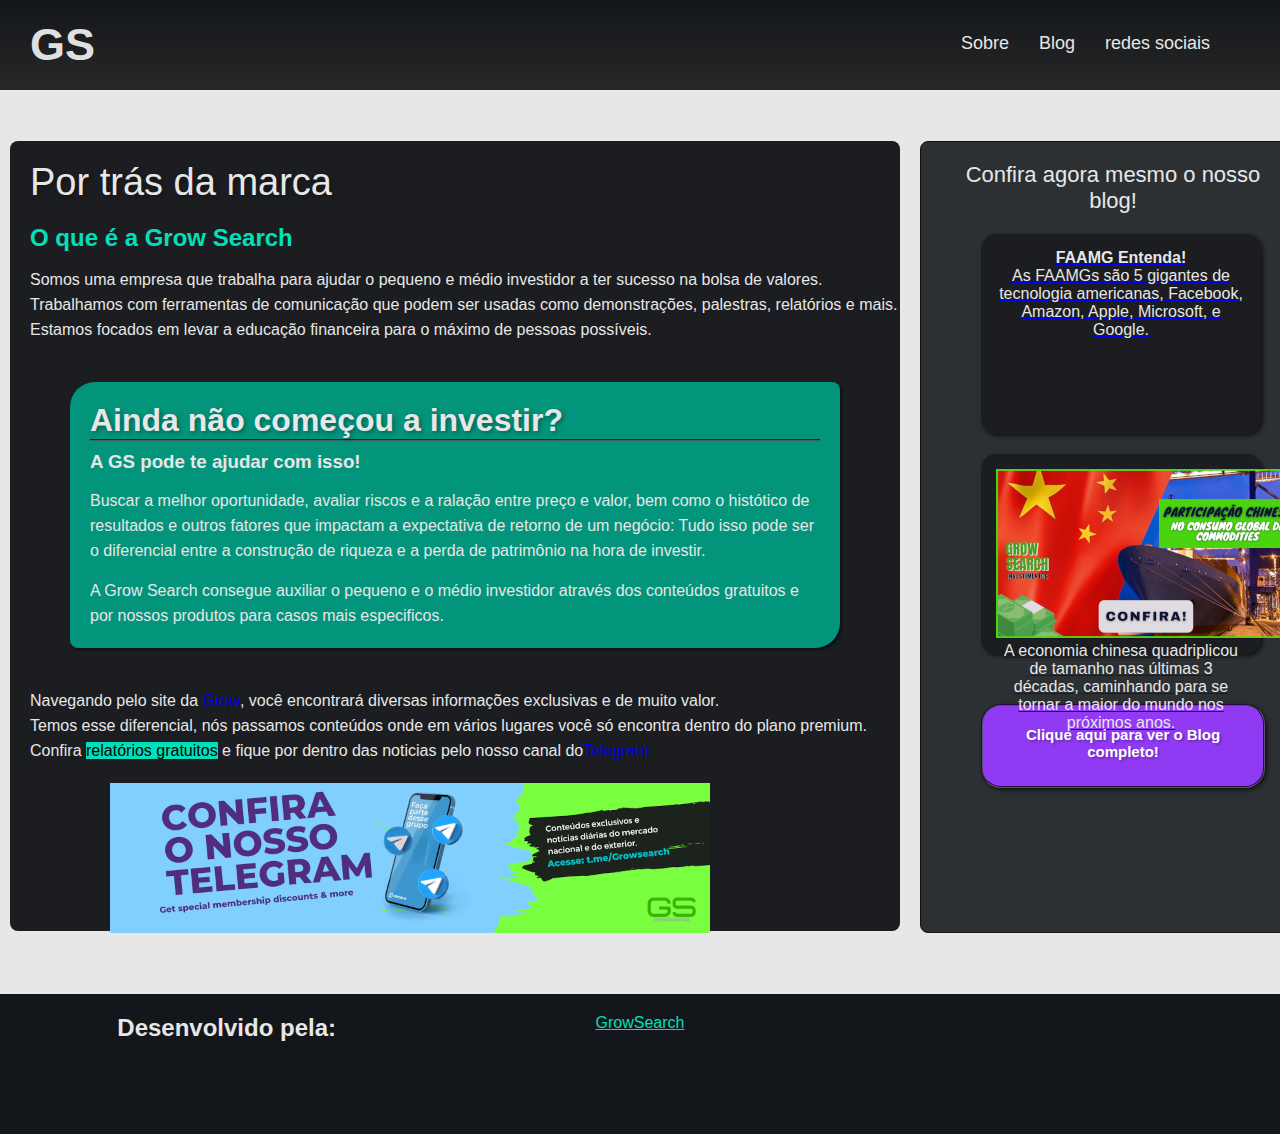
<file: qsomos.html>
<!DOCTYPE html>
<html lang="pt-br">
<head>
    <meta charset="UTF-8">
    <meta http-equiv="X-UA-Compatible" content="IE=edge">
    <meta name="viewport" content="width=device-width, initial-scale=1.0">
    <link rel="stylesheet" href="CSS/cssImport.css">
    <link rel="stylesheet" href="CSS/qsomos.css">
    <link rel="stylesheet" href="CSS/mobile/qsomos-mobile.css">
    <link rel="shortcut icon" href="imagens-do-site/favicon.ico" type="image/x-icon">
    <title>Quem Somos</title>
</head>
<body>
    <header class="header">
        <!-- <a class="logo" href="index.html"><img src="imagens-do-site/GS_atual-removebg-preview.png" alt="GS-png"></a> -->
        <a class="logo" href="index.html">
            <h2>GS</h2>
        </a>

        <nav class="nav">
            <button class="btn-mobile" aria-expanded="false" aria-haspopup="true" aria-controls="menu" aria-label="Abrir Menu">Menu

                <span class="hamburguer"></span>
            </button>

            <ul class="menu" role="menu">
                <li><a href="">Sobre</a></li>
                <li><a href="https://growsearch.github.io/projeto-blog/index.html" >Blog</a></li>
                <li><a href="">redes sociais</a></li>
            </ul>
        </nav>
    </header>

    <main id="conteudo-completo">
        <section id="conteudo-quemsomos">
            <h1>Por trás da marca</h1>
            <h2>O que é a Grow Search</h2>
            <p>Somos uma empresa que trabalha para ajudar o pequeno e médio investidor a  ter sucesso na bolsa de valores. <br>
            Trabalhamos com ferramentas de comunicação que podem ser usadas como demonstrações, palestras, relatórios e mais. <br>
            Estamos focados em levar a educação financeira para o máximo de pessoas possíveis.</p>
            <section id="com-imagens">
                <h2>Ainda não começou a investir?</h2>
                <h3>A GS pode te ajudar com isso!</h3>
                <p>
                    Buscar a melhor oportunidade, avaliar riscos e a ralação entre preço e valor, bem como o histótico de resultados e outros fatores que impactam a expectativa de retorno de um negócio: Tudo isso pode ser o diferencial entre a construção de riqueza e a perda de patrimônio na hora de investir.
                </p>
                <p>
                    A Grow Search consegue auxiliar o pequeno e o médio investidor através dos conteúdos gratuitos e por nossos produtos para casos mais especificos.
                </p>
            </section>
            <p class="pcomlinks">
                Navegando pelo site da <a href="https://growsearch.github.io/Site-gs/index.html">Grow</a>, você encontrará diversas informações exclusivas e de muito valor. <br>
                Temos esse diferencial, nós passamos conteúdos onde em vários lugares você só encontra dentro do plano premium. <br>
                Confira <mark style="background-color: #02e0bb;">relatórios gratuitos</mark> e fique por dentro das noticias pelo nosso canal do<a href="https://t.me/Growsearch">Telegram</a>
            </p>

            <a href="https://t.me/Growsearch"><img id="telegram-qsomos" src="imagens-do-site/Confira-Telegram-pequeno.png" ></a>
        </section>

        <aside id="noticias-blog">
            <h1>Confira agora mesmo o nosso blog!</h1>

            <a href="https://growsearch.github.io/projeto-blog/faamg.html">
              <div id="not-1Blog">
                    <!-- <img class="img-not"src="imagens-do-site/faang.png"> -->
                <p><strong>FAAMG Entenda!</strong> <br>
                    As FAAMGs são 5 gigantes de tecnologia americanas, Facebook, Amazon, Apple, Microsoft, e Google.</p>
              </div>
            </a>

            <a href="https://growsearch.github.io/projeto-blog/china.html">
              <div id="not-2Blog">
                  <img class="img-not" src="imagens-do-site/participaçao chinesa.png">
                  <p>A economia chinesa quadriplicou de tamanho nas últimas 3 décadas, caminhando para se tornar a maior do mundo nos próximos anos.</p>
              </div>
            </a>


            <div id="not-3Blog">
                <a href="https://growsearch.github.io/projeto-blog/index.html"><h2>Clique aqui para ver o Blog completo!</h2></a>
            </div>
        </aside>
    </main>

    <footer id="footer-qsomos">
        <h2>Desenvolvido pela:</h2>
        <a href="index.html">GrowSearch</a>
    </footer>

</body>
<script type="module" src="JS/script.js"></script>

</html>

<!-- <script>
    const btnmobile = document.querySelector('button.btn-mobile');

function toggleMenu(event){
    if (event.type == 'touchstart') event.preventDefault()
        const nav = document.querySelector('nav.nav');
        nav.classList.toggle('active'); 
        const active = nav.classList.contains('active');      
    event.currentTarget.setAttribute('aria-expanded' , 'true');

    if (active){ event.currentTarget.setAttribute('aria-label' , 'Fechar Menu')
    } else{
        event.currentTarget.setAttribute('aria-label' , 'Abrir Menu')
    }
}

btnmobile.addEventListener('click' , toggleMenu)
btnmobile.addEventListener('touchstart' , toggleMenu)

</script>  -->
</file>
<file: CSS/cssImport.css>
/* AQUI E A PARTE DA HOME DESKTOP */
@import url(homeCss/style.css);
@import url(homeCss/boxEbook.css);

/*AQUI A PARTE DO MOBILE*/
@import url(mobile/homemobile.css);
@import url(mobile/menumobile.css);
@import url(mobile/qsomos-mobile.css);
@import url(mobile/ebookmobile.css);

/* RESTANTE DAS COISAS */
@import url(animacoes.css);
@import url(footer.css);
@import url(darkMod.css);
/*@import url(pag2.css);
@import url(qsomos.css);*/
</file>
<file: CSS/qsomos.css>
body{
    font-family: -apple-system, BlinkMacSystemFont, 'Segoe UI', Roboto, Oxygen, Ubuntu, Cantarell, 'Open Sans', 'Helvetica Neue', sans-serif;
    background: /*#1B1D20*/ #e7e7e7;
}

::-webkit-scrollbar {
    width: 10px;
}

::-webkit-scrollbar-track {
    background: #000;
    border-radius: 30px;
}

::-webkit-scrollbar-thumb {
    background: #02e0bb;
    border-radius: 30px;
}

header {
    height: 70px;
    border-bottom: solid 1px #e7e7e7;
    margin-bottom: 40px;
}

header > a {
    font-family: -apple-system, BlinkMacSystemFont, 'Segoe UI', Roboto, Oxygen, Ubuntu, Cantarell, 'Open Sans', 'Helvetica Neue', sans-serif;
    font-size: 30px;
    color: rgb(224, 224, 224);
    margin-left: 20px;
    text-decoration: none;
}

main{
    display: flex;
    max-width: 1350px;
}

#conteudo-quemsomos{
    height: 750px;
    font-family: Arial, Helvetica, sans-serif;
    margin: 10px;
    color: #e7e7e7;
    background-color: /*#1B1D20*/ #1B1D20;
    padding: 20px;
    max-width: 850px;
    border-radius: 8px;
    /*border: groove 1px #02e0bb;*/
}

#conteudo-quemsomos > h1 {
    font-family: -apple-system, BlinkMacSystemFont, 'Segoe UI', Roboto, Oxygen, Ubuntu, Cantarell, 'Open Sans', 'Helvetica Neue', sans-serif;
    font-weight: lighter;
    font-size: 38px;
    color: #e7e7e7;
    margin-bottom: 20px;
    text-shadow: 2px 2px 4px rgba(0, 0, 0, 0.301);
}

#conteudo-quemsomos > h2 {
    font-size: 1.5rem;
    color: #02e0bb;
    margin-bottom: 15px;
}

#conteudo-quemsomos > p {
    width: 900px;
    font-family: -apple-system, BlinkMacSystemFont, 'Segoe UI', Roboto, Oxygen, Ubuntu, Cantarell, 'Open Sans', 'Helvetica Neue', sans-serif;
    text-align: left;
    line-height: 25px;
    font-size: 16px;
}

#com-imagens {
    font-family: -apple-system, BlinkMacSystemFont, 'Segoe UI', Roboto, Oxygen, Ubuntu, Cantarell, 'Open Sans', 'Helvetica Neue', sans-serif;
    margin: 40px;
    padding: 20px;
    background-color: #03947c;
    color: #e7e7e7;
    box-shadow: 2px 2px 2px rgba(0, 0, 0, 0.507);
    border-radius: 25px 8px;
}

#com-imagens>h2{
    font-size: 2rem;
    margin-bottom: 10px;
    border-bottom: groove 2px rgba(0, 0, 0, 0.705);
    text-shadow: 2px 2px 4px rgba(0, 0, 0, 0.336);
}

#com-imagens > p {
    margin-top: 15px;
    line-height: 25px;
    font-weight: 500;
}

.pcomlinks{
    margin-top: 10px;
}

#telegram-qsomos{
    padding: 20px;
    margin-left: 60px;
}

aside{
    font-family: -apple-system, BlinkMacSystemFont, 'Segoe UI', Roboto, Oxygen, Ubuntu, Cantarell, 'Open Sans', 'Helvetica Neue', sans-serif;
    height: 750px;
    max-width: 400px;
    background: #2d3033;
    margin: 10px;
    padding: 20px;
    border-radius: 8px;
    border: 1px solid #111416;
}

aside > h1 {
    font-family: -apple-system, BlinkMacSystemFont, 'Segoe UI', Roboto, Oxygen, Ubuntu, Cantarell, 'Open Sans', 'Helvetica Neue', sans-serif;
    color: #e7e7e7;
    text-align: center;
    font-size: 22px;
    font-weight: 500;
}

div{
    margin: 20px;
}

#not-1Blog{
    background-color: #1B1D20;
    color: #e7e7e7;
    font-weight: 500;
    height: 170px;
    width: 250px;
    margin-left: 40px;
    text-align: center;
    padding: 15px;
    /*border: 3px groove #913AF3;*/
    border-radius: 15px;
    box-shadow: 2px 2px 4px rgba(0, 0, 0, 0.651);
}

#not-1Blog:hover{ 
    box-shadow: 0px 0px 0px rgba(0, 0, 0, 0.438);
    color: #fff;  
}

#not-2Blog {
    height: 170px;
    width: 250px;
    margin-left: 40px;
    color: #e7e7e7;
    font-weight: 500;
    background-color: #1B1D20;
    text-align: center;
    padding: 15px;
    /*border: 3px groove #913AF3;*/
    border-radius: 15px;
    box-shadow: 2px 2px 4px rgba(0, 0, 0, 0.651);
}

#not-2Blog:hover{
    box-shadow: 0px 0px 0px rgba(0, 0, 0, 0.438);
    color: #fff;
    font-weight: bold;
}

#not-3Blog{
    width: 240px;
    height: 40px;
    padding: 20px;
    margin-top: 50px;
    margin-left: 40px;
    background-color: #913AF3;
    text-align: center;
    border-radius: 20px;
    color: black;
    border: groove 2px rgba(0, 0, 0, 0.767);
    box-shadow: 2px 2px 4px rgba(0, 0, 0, 0.651);
}

#not-3Blog > a {
    width: 200px;
    font-family: -apple-system, BlinkMacSystemFont, 'Segoe UI', Roboto, Oxygen, Ubuntu, Cantarell, 'Open Sans', 'Helvetica Neue', sans-serif;
    font-size: 10px;
    font-weight: 500;
    text-decoration: none;
    color: #fff;
    text-shadow: 2px 2px 2px rgba(0, 0, 0, 0.233);
}

#not-3Blog:hover{
    padding: 23px;
    box-shadow: 3px 3px 4px rgba(0, 0, 0, 0.438);
}


#footer-qsomos {
    margin-top: 50px;
    padding: 20px;
    background: #13161a;
    text-align: center;
    color: #e7e7e7;
    border-top: groove 1px #e7e7e7;
}
#footer-qsomos > a {
    color: #02e0bb;

}
</file>
<file: CSS/mobile/qsomos-mobile.css>
/*   MEDIA QUERIES PARA SITE MOBILE */

@media (max-width:600px){

    /* CONIGURAÇÃO DE HEADER */


 /*.btn-mobile{
    display: flex;
    padding: .5rem 1rem;
    font: bold 1rem sans-serif;
    color: #fff;
    background: none;
    border: none;
    cursor: pointer;
    gap: 5px;
}
    
.hamburguer{
    display: block;
    border-top: 2px solid;
    width: 20px;
}
    
.hamburguer::after , .hamburguer::before{
    content: '';
    display: block;
    width: 20px;
    height: 2px;
    background: currentColor;
    margin-top: 5px;
    transition: .3s;
    position: relative;
}
    
.nav.active .hamburguer{
    border-top-color: transparent ;
    color: #e7e7e7;
}
    
.nav.active .hamburguer::before{
    transform: rotate(135deg);
    
 }
        
.nav.active .hamburguer::after{
    transform: rotate(-135deg);
    top: -7px;
}
    
.menu{
    display: block;
    position: absolute;
    width: 100%;
    top: 80px;
    right: 0px;
    height: 0px;
    background: #1b2024;
    transition: 0.6s;
    z-index: 1000;
    visibility: hidden;
    overflow-y: hidden;
}
    
.nav.active .menu{
    height: calc(100vh - 70px);
    visibility: visible;
    overflow-y: auto;
}
    
.menu a {
    padding: 1rem 0px;
    margin: 10px 45px;
    border-bottom: 2px solid #02e0bb;
    text-align: center;
    border-radius: none;
}
    
.menu>li{
    border: none;
    border-radius: none;
    box-shadow: none;
    width: 100%;
}
    
.menu>li>a{
    border: none;
    border-bottom: 2px solid rgba(0 , 0 , 0 , 0.5);
    border-radius: none;
    background: none;
    color: #02e0bb;
    font-size: 1.2rem;
    font-family: monospace;
    background: #1b2024;
    margin-top: 20px;
}
    
.menu>li>a:hover{
    color: #fff;
    background: #1b2024;
}
/*   ACABADO A CONFIGURAÇÃO DO MENU MOBILE */

#conteudo-completo{
    display: flex;
    flex-wrap: wrap;
    max-width: 350px;
    height: 1700px;
}

#conteudo-quemsomos{
    max-width: 300px;
    margin: 5px;
    padding: 10px;
}

#conteudo-quemsomos > h1 {
    font-size: 35px;
}

#conteudo-quemsomos > h2 {
    font-size: 20px;
}

#conteudo-quemsomos > p {
    font-size: 14px;
    max-width: 330px;
    margin-left: 10px;
    margin-bottom: 0px;
}

#com-imagens{
    font-size: 14px;
    width: 300px;
    margin-left: 0px;
    margin-bottom: 10px;
}

#telegram-qsomos{
    display: none;
    padding: 5px;
    width: 100%;
}

#conteudo-completo > #noticias-blog{
    width: 320px;
}

#noticias-blog {
    max-width: 340px;
    margin-left: 20px;
    height: 600px;
    margin-top: 200px;
    padding: 10px;
}

#noticias-blog > a > div {
    max-width: 200px;
    margin-right: 50px;
    margin-bottom: 0px;
}

#noticias-blog > div {
    margin: auto;
    margin-top: 60px;
}


.img-not{
    width: 270px;
}

}
</file>
